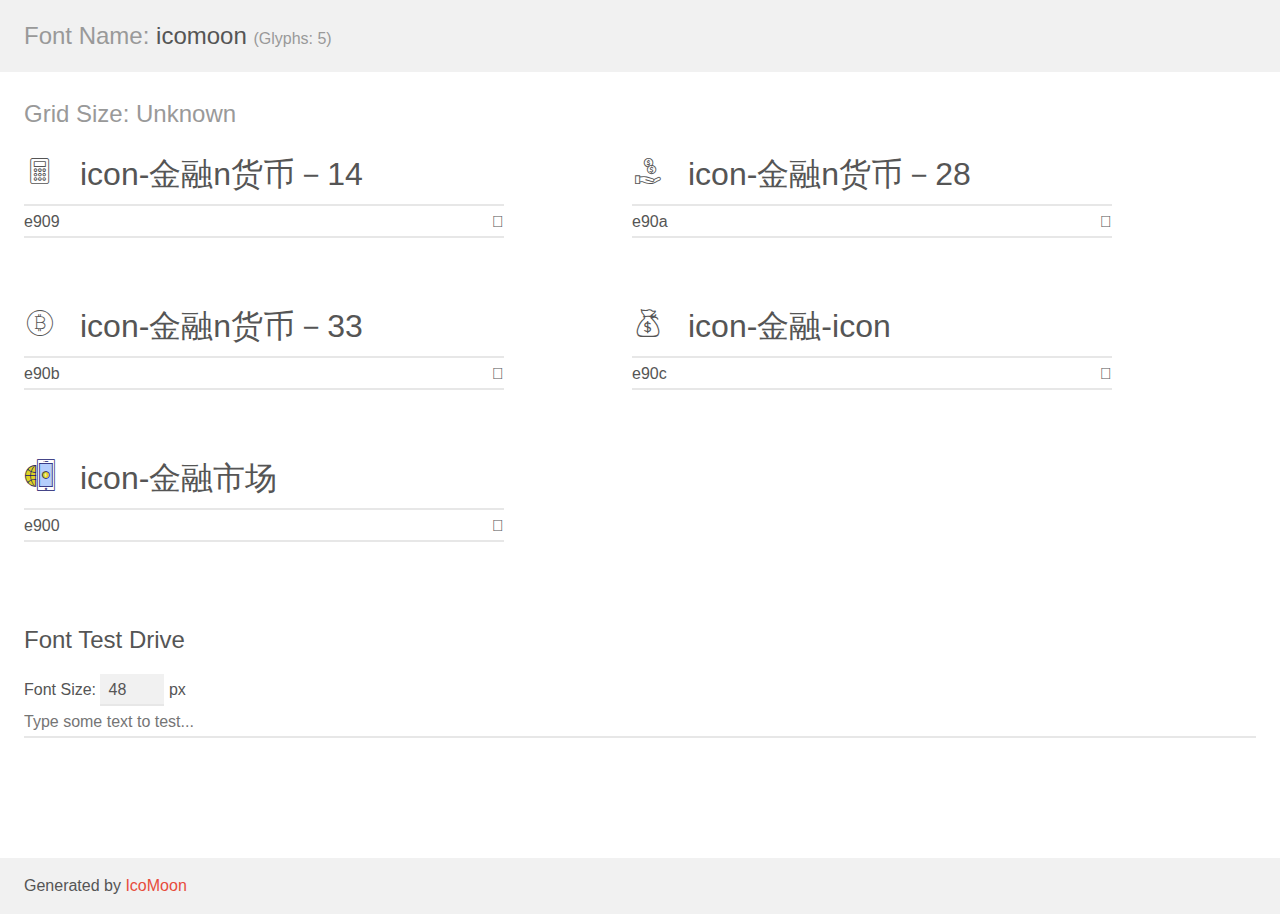
<file: icomoon (5)/demo.html>
<!doctype html>
<html>
<head>
    <meta charset="utf-8">
    <title>IcoMoon Demo</title>
    <meta name="description" content="An Icon Font Generated By IcoMoon.io">
    <meta name="viewport" content="width=device-width, initial-scale=1">
    <link rel="stylesheet" href="demo-files/demo.css">
    <link rel="stylesheet" href="style.css"></head>
<body>
    <div class="bgc1 clearfix">
        <h1 class="mhmm mvm"><span class="fgc1">Font Name:</span> icomoon <small class="fgc1">(Glyphs:&nbsp;5)</small></h1>
    </div>
    <div class="clearfix mhl ptl">
        <h1 class="mvm mtn fgc1">Grid Size: Unknown</h1>
        <div class="glyph fs1">
            <div class="clearfix bshadow0 pbs">
                <span class="icon-金融n货币－14">
                
                </span>
                <span class="mls"> icon-金融n货币－14</span>
            </div>
            <fieldset class="fs0 size1of1 clearfix hidden-false">
                <input type="text" readonly value="e909" class="unit size1of2" />
                <input type="text" maxlength="1" readonly value="&#xe909;" class="unitRight size1of2 talign-right" />
            </fieldset>
            <div class="fs0 bshadow0 clearfix hidden-true">
                <span class="unit pvs fgc1">liga: </span>
                <input type="text" readonly value="" class="liga unitRight" />
            </div>
        </div>
        <div class="glyph fs1">
            <div class="clearfix bshadow0 pbs">
                <span class="icon-金融n货币－28">
                
                </span>
                <span class="mls"> icon-金融n货币－28</span>
            </div>
            <fieldset class="fs0 size1of1 clearfix hidden-false">
                <input type="text" readonly value="e90a" class="unit size1of2" />
                <input type="text" maxlength="1" readonly value="&#xe90a;" class="unitRight size1of2 talign-right" />
            </fieldset>
            <div class="fs0 bshadow0 clearfix hidden-true">
                <span class="unit pvs fgc1">liga: </span>
                <input type="text" readonly value="" class="liga unitRight" />
            </div>
        </div>
        <div class="glyph fs1">
            <div class="clearfix bshadow0 pbs">
                <span class="icon-金融n货币－33">
                
                </span>
                <span class="mls"> icon-金融n货币－33</span>
            </div>
            <fieldset class="fs0 size1of1 clearfix hidden-false">
                <input type="text" readonly value="e90b" class="unit size1of2" />
                <input type="text" maxlength="1" readonly value="&#xe90b;" class="unitRight size1of2 talign-right" />
            </fieldset>
            <div class="fs0 bshadow0 clearfix hidden-true">
                <span class="unit pvs fgc1">liga: </span>
                <input type="text" readonly value="" class="liga unitRight" />
            </div>
        </div>
        <div class="glyph fs1">
            <div class="clearfix bshadow0 pbs">
                <span class="icon-金融-icon">
                
                </span>
                <span class="mls"> icon-金融-icon</span>
            </div>
            <fieldset class="fs0 size1of1 clearfix hidden-false">
                <input type="text" readonly value="e90c" class="unit size1of2" />
                <input type="text" maxlength="1" readonly value="&#xe90c;" class="unitRight size1of2 talign-right" />
            </fieldset>
            <div class="fs0 bshadow0 clearfix hidden-true">
                <span class="unit pvs fgc1">liga: </span>
                <input type="text" readonly value="" class="liga unitRight" />
            </div>
        </div>
        <div class="glyph fs1">
            <div class="clearfix bshadow0 pbs">
                <span class="icon-金融市场">
                <span class="path1"></span><span class="path2"></span><span class="path3"></span><span class="path4"></span><span class="path5"></span><span class="path6"></span><span class="path7"></span><span class="path8"></span><span class="path9"></span>
                </span>
                <span class="mls"> icon-金融市场</span>
            </div>
            <fieldset class="fs0 size1of1 clearfix hidden-false">
                <input type="text" readonly value="e900" class="unit size1of2" />
                <input type="text" maxlength="1" readonly value="&#xe900;" class="unitRight size1of2 talign-right" />
            </fieldset>
            <div class="fs0 bshadow0 clearfix hidden-true">
                <span class="unit pvs fgc1">liga: </span>
                <input type="text" readonly value="" class="liga unitRight" />
            </div>
        </div>
    </div>

    <!--[if gt IE 8]><!-->
    <div class="mhl clearfix mbl">
        <h1>Font Test Drive</h1>
        <label>
            Font Size: <input id="fontSize" type="number" class="textbox0 mbm"
            min="8" value="48" />
            px
        </label>
        <input id="testText" type="text" class="phl size1of1 mvl"
        placeholder="Type some text to test..." value=""/>
        <div id="testDrive" class="icon-">&nbsp;
        </div>
    </div>
    <!--<![endif]-->
    <div class="bgc1 clearfix">
        <p class="mhl">Generated by <a href="https://icomoon.io/app">IcoMoon</a></p>
    </div>

    <script src="demo-files/demo.js"></script>
</body>
</html>
</file>
<file: icomoon (5)/demo-files/demo.css>
body {
  padding: 0;
  margin: 0;
  font-family: sans-serif;
  font-size: 1em;
  line-height: 1.5;
  color: #555;
  background: #fff;
}
h1 {
  font-size: 1.5em;
  font-weight: normal;
}
small {
  font-size: .66666667em;
}
a {
  color: #e74c3c;
  text-decoration: none;
}
a:hover, a:focus {
  box-shadow: 0 1px #e74c3c;
}
.bshadow0, input {
  box-shadow: inset 0 -2px #e7e7e7;
}
input:hover {
  box-shadow: inset 0 -2px #ccc;
}
input, fieldset {
  font-family: sans-serif;
  font-size: 1em;
  margin: 0;
  padding: 0;
  border: 0;
}
input {
  color: inherit;
  line-height: 1.5;
  height: 1.5em;
  padding: .25em 0;
}
input:focus {
  outline: none;
  box-shadow: inset 0 -2px #449fdb;
}
.glyph {
  font-size: 16px;
  width: 15em;
  padding-bottom: 1em;
  margin-right: 4em;
  margin-bottom: 1em;
  float: left;
  overflow: hidden;
}
.liga {
  width: 80%;
  width: calc(100% - 2.5em);
}
.talign-right {
  text-align: right;
}
.talign-center {
  text-align: center;
}
.bgc1 {
  background: #f1f1f1;
}
.fgc1 {
  color: #999;
}
.fgc0 {
  color: #000;
}
p {
  margin-top: 1em;
  margin-bottom: 1em;
}
.mvm {
  margin-top: .75em;
  margin-bottom: .75em;
}
.mtn {
  margin-top: 0;
}
.mtl, .mal {
  margin-top: 1.5em;
}
.mbl, .mal {
  margin-bottom: 1.5em;
}
.mal, .mhl {
  margin-left: 1.5em;
  margin-right: 1.5em;
}
.mhmm {
  margin-left: 1em;
  margin-right: 1em;
}
.mls {
  margin-left: .25em;
}
.ptl {
  padding-top: 1.5em;
}
.pbs, .pvs {
  padding-bottom: .25em;
}
.pvs, .pts {
  padding-top: .25em;
}
.unit {
  float: left;
}
.unitRight {
  float: right;
}
.size1of2 {
  width: 50%;
}
.size1of1 {
  width: 100%;
}
.clearfix:before, .clearfix:after {
  content: " ";
  display: table;
}
.clearfix:after {
  clear: both;
}
.hidden-true {
  display: none;
}
.textbox0 {
  width: 3em;
  background: #f1f1f1;
  padding: .25em .5em;
  line-height: 1.5;
  height: 1.5em;
}
#testDrive {
  display: block;
  padding-top: 24px;
  line-height: 1.5;
}
.fs0 {
  font-size: 16px;
}
.fs1 {
  font-size: 32px;
}
</file>
<file: icomoon (5)/style.css>
@font-face {
  font-family: 'icomoon';
  src:  url('fonts/icomoon.eot?pw7lmm');
  src:  url('fonts/icomoon.eot?pw7lmm#iefix') format('embedded-opentype'),
    url('fonts/icomoon.ttf?pw7lmm') format('truetype'),
    url('fonts/icomoon.woff?pw7lmm') format('woff'),
    url('fonts/icomoon.svg?pw7lmm#icomoon') format('svg');
  font-weight: normal;
  font-style: normal;
}

[class^="icon-"], [class*=" icon-"] {
  /* use !important to prevent issues with browser extensions that change fonts */
  font-family: 'icomoon' !important;
  speak: none;
  font-style: normal;
  font-weight: normal;
  font-variant: normal;
  text-transform: none;
  line-height: 1;

  /* Better Font Rendering =========== */
  -webkit-font-smoothing: antialiased;
  -moz-osx-font-smoothing: grayscale;
}

.icon-金融n货币－14:before {
  content: "\e909";
}
.icon-金融n货币－28:before {
  content: "\e90a";
}
.icon-金融n货币－33:before {
  content: "\e90b";
}
.icon-金融-icon:before {
  content: "\e90c";
}
.icon-金融市场 .path1:before {
  content: "\e900";
  color: rgb(224, 210, 36);
}
.icon-金融市场 .path2:before {
  content: "\e901";
  margin-left: -1em;
  color: rgb(18, 18, 109);
}
.icon-金融市场 .path3:before {
  content: "\e902";
  margin-left: -1em;
  color: rgb(180, 206, 252);
}
.icon-金融市场 .path4:before {
  content: "\e903";
  margin-left: -1em;
  color: rgb(18, 18, 109);
}
.icon-金融市场 .path5:before {
  content: "\e904";
  margin-left: -1em;
  color: rgb(255, 255, 0);
}
.icon-金融市场 .path6:before {
  content: "\e905";
  margin-left: -1em;
  color: rgb(18, 18, 109);
}
.icon-金融市场 .path7:before {
  content: "\e906";
  margin-left: -1em;
  color: rgb(224, 210, 36);
}
.icon-金融市场 .path8:before {
  content: "\e907";
  margin-left: -1em;
  color: rgb(18, 18, 109);
}
.icon-金融市场 .path9:before {
  content: "\e908";
  margin-left: -1em;
  color: rgb(255, 255, 255);
}
</file>
